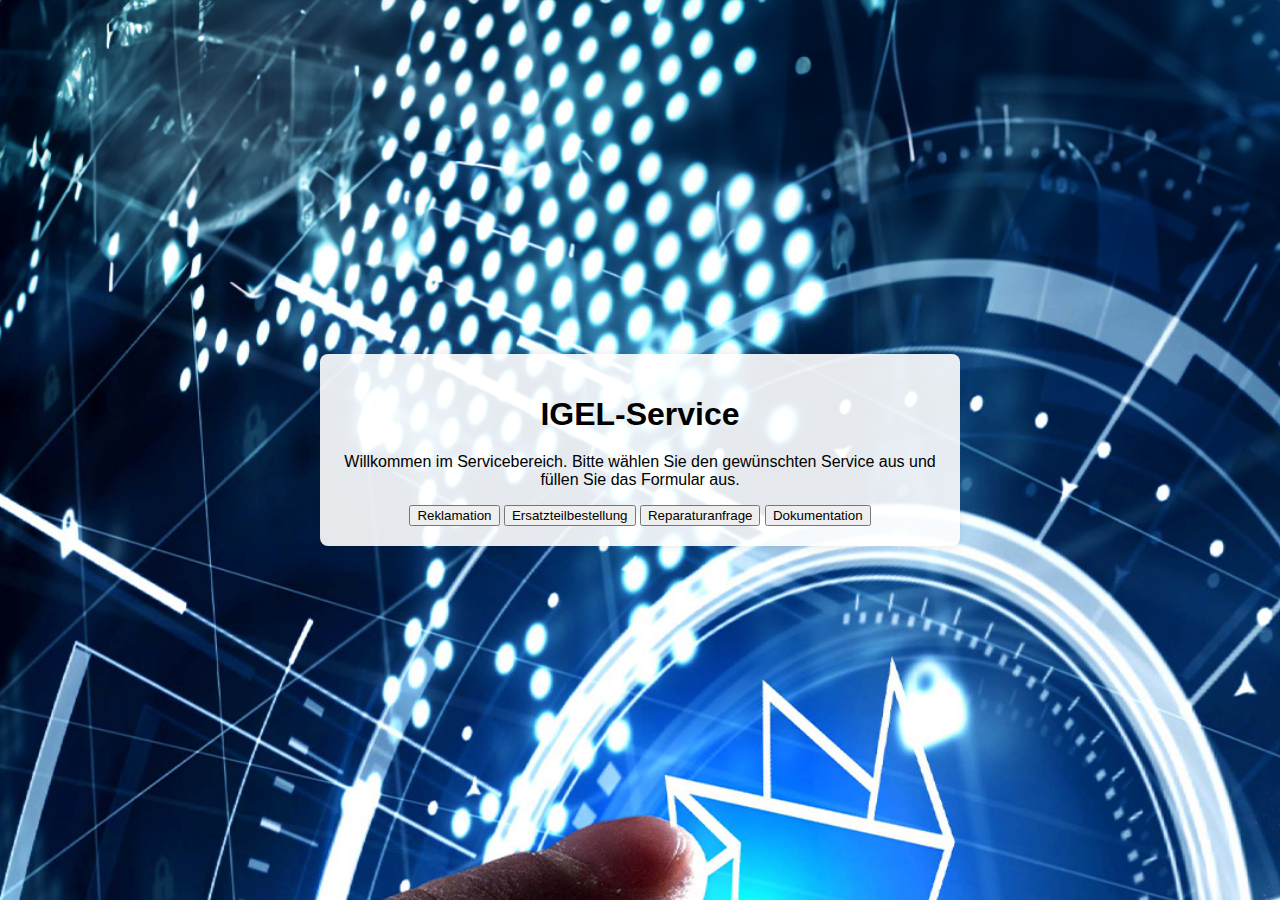
<file: Index.html>
<!DOCTYPE html>
<html lang="de">
<head>
    <meta charset="UTF-8">
    <meta name="viewport" content="width=device-width, initial-scale=1.0">
    <title>IGEL-Service</title>
    <link rel="stylesheet" href="styles.css">
</head>
<body>
    <div class="container">
        <h1>IGEL-Service</h1>
        <p>Willkommen im Servicebereich. Bitte wählen Sie den gewünschten Service aus und füllen Sie das Formular aus.</p>

        <div class="service-buttons">
            <button onclick="showForm('reklamation')">Reklamation</button>
            <button onclick="showForm('ersatzteil')">Ersatzteilbestellung</button>
            <button onclick="showForm('reparatur')">Reparaturanfrage</button>
            <button onclick="showForm('dokumentation')">Dokumentation</button>
        </div>

        <form id="reklamation" class="service-form" style="display:none;" onsubmit="sendMail(event, 'Reklamation')">
            <h2>Reklamation</h2>
            <label for="ansprechpartner">Ansprechpartner:</label>
            <input type="text" id="ansprechpartner" name="ansprechpartner" required>
            <label for="email">E-Mail:</label>
            <input type="email" id="email" name="email" required>
            <label for="telefonnummer">Telefonnummer:</label>
            <input type="tel" id="telefonnummer" name="telefonnummer" required>
            <label for="produktnummer">Produktnummer:</label>
            <input type="text" id="produktnummer" name="produktnummer" required>
            <label for="beschreibung">Beschreibung des Problems:</label>
            <textarea id="beschreibung" name="beschreibung" required></textarea>
            <button type="submit">Absenden</button>
        </form>

        <form id="ersatzteil" class="service-form" style="display:none;" onsubmit="sendMail(event, 'Ersatzteilbestellung')">
            <h2>Ersatzteilbestellung</h2>
            <label for="ansprechpartner">Ansprechpartner:</label>
            <input type="text" id="ansprechpartner" name="ansprechpartner" required>
            <label for="email">E-Mail:</label>
            <input type="email" id="email" name="email" required>
            <label for="telefonnummer">Telefonnummer:</label>
            <input type="tel" id="telefonnummer" name="telefonnummer" required>
            <label for="produktnummer">Produktnummer:</label>
            <input type="text" id="produktnummer" name="produktnummer" required>
            <label for="ersatzteilnummer">Ersatzteilnummer:</label>
            <input type="text" id="ersatzteilnummer" name="ersatzteilnummer" required>
            <button type="submit">Absenden</button>
        </form>

        <form id="reparatur" class="service-form" style="display:none;" onsubmit="sendMail(event, 'Reparaturanfrage')">
            <h2>Reparaturanfrage</h2>
            <label for="ansprechpartner">Ansprechpartner:</label>
            <input type="text" id="ansprechpartner" name="ansprechpartner" required>
            <label for="email">E-Mail:</label>
            <input type="email" id="email" name="email" required>
            <label for="telefonnummer">Telefonnummer:</label>
            <input type="tel" id="telefonnummer" name="telefonnummer" required>
            <label for="produktnummer">Produktnummer:</label>
            <input type="text" id="produktnummer" name="produktnummer" required>
            <label for="beschreibung">Beschreibung des Problems:</label>
            <textarea id="beschreibung" name="beschreibung" required></textarea>
            <button type="submit">Absenden</button>
        </form>

        <form id="dokumentation" class="service-form" style="display:none;" onsubmit="sendMail(event, 'Dokumentation')">
            <h2>Dokumentation</h2>
            <label for="ansprechpartner">Ansprechpartner:</label>
            <input type="text" id="ansprechpartner" name="ansprechpartner" required>
            <label for="email">E-Mail:</label>
            <input type="email" id="email" name="email" required>
            <label for="telefonnummer">Telefonnummer:</label>
            <input type="tel" id="telefonnummer" name="telefonnummer" required>
            <label for="beschreibung">Beschreibung:</label>
            <textarea id="beschreibung" name="beschreibung" required></textarea>
            <button type="submit">Absenden</button>
        </form>
    </div>
    <script src="scripts.js"></script>
</body>
</html>
</file>
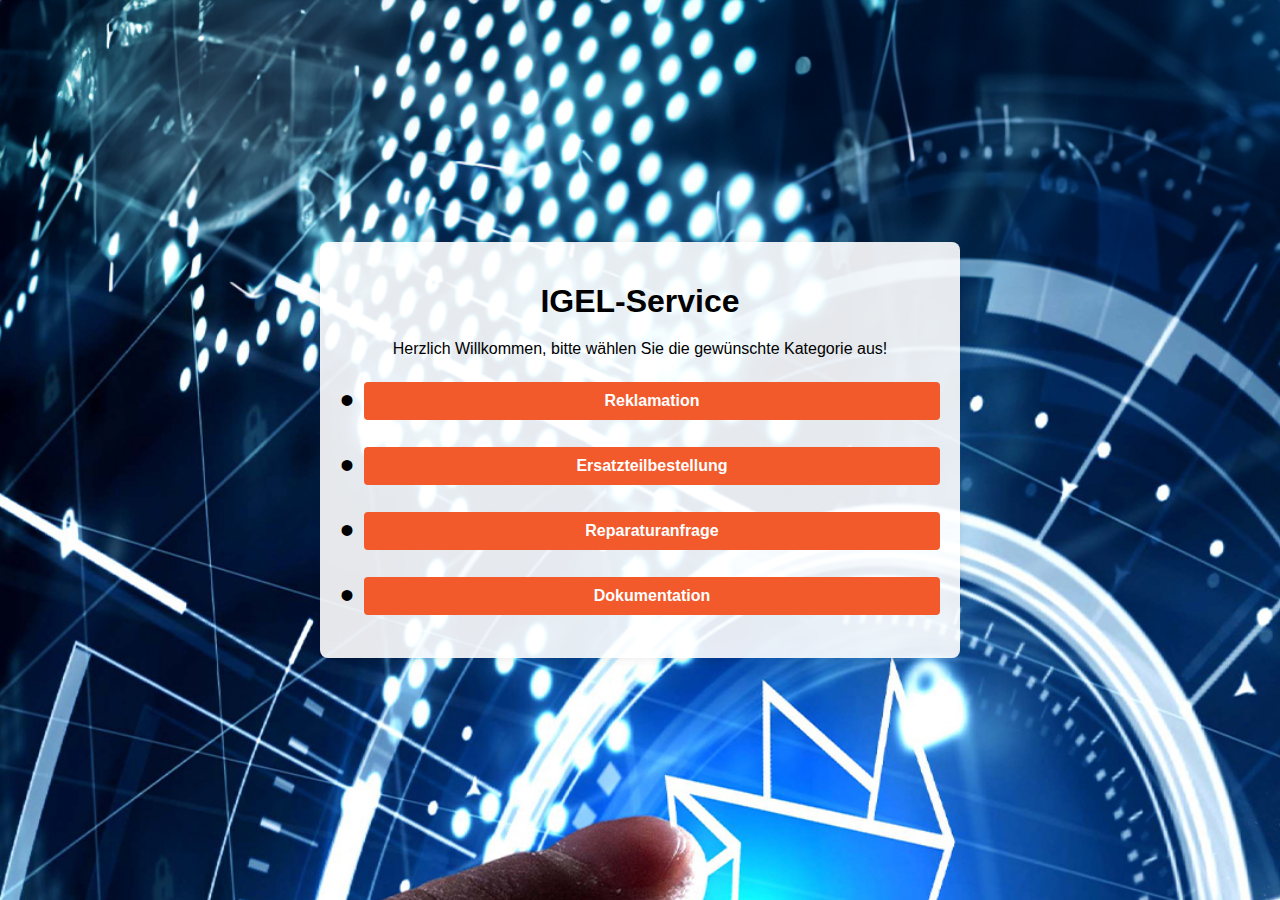
<file: index.html>
<!DOCTYPE html>
<html lang="de">
<head>
    <meta charset="UTF-8">
    <meta name="viewport" content="width=device-width, initial-scale=1.0">
    <title>IGEL-Service</title>
    <link rel="stylesheet" href="styles.css">
    <style>
        .button-container {
            margin: 20px 0;
        }

        .button-item {
            display: flex;
            align-items: center;
            margin-bottom: 20px;
        }

        .bullet-point {
            margin-right: 10px;
            font-size: 40px;
            color: #000;
        }

        .custom-button {
            display: inline-block;
            padding: 10px 20px;
            font-size: 16px;
            font-weight: bold;
            text-align: center;
            text-decoration: none;
            color: #ffffff;
            background-color: #F2592B;
            border-radius: 4px;
        }

        .custom-button:hover {
            background-color: #0056b3;
        }

        .service-form {
            display: none;
            max-width: 100%;
            margin: 0 auto;
            padding: 20px;
            background: #fff;
            border-radius: 8px;
            box-shadow: 0 0 10px rgba(0, 0, 0, 0.1);
        }

        .service-form label {
            display: block;
            margin: 10px 0 5px;
        }

        .service-form input,
        .service-form textarea {
            width: 100%;
            padding: 10px;
            margin-bottom: 10px;
            border: 1px solid #ccc;
            border-radius: 4px;
            box-sizing: border-box;
        }

        .service-form textarea {
            resize: vertical;
        }
    </style>
</head>
<body>
    <div class="container" id="overview">
        <h1>IGEL-Service</h1>
        <p>Herzlich Willkommen, bitte wählen Sie die gewünschte Kategorie aus!</p>

        <div class="button-container">
            <div class="button-item">
                <span class="bullet-point">•</span>
                <a href="reklamation.html" class="custom-button">Reklamation</a>
            </div>
            <div class="button-item">
                <span class="bullet-point">•</span>
                <a href="#" class="custom-button" onclick="loadForm('ersatzteil')">Ersatzteilbestellung</a>
            </div>
            <div class="button-item">
                <span class="bullet-point">•</span>
                <a href="#" class="custom-button" onclick="loadForm('reparatur')">Reparaturanfrage</a>
            </div>
            <div class="button-item">
                <span class="bullet-point">•</span>
                <a href="#" class="custom-button" onclick="loadForm('dokumentation')">Dokumentation</a>
            </div>
        </div>
    </div>

    <div id="form-container" style="display:none;">
        <form id="ersatzteil" class="service-form" onsubmit="sendMail(event, 'Ersatzteilbestellung')">
            <h2>Ersatzteilbestellung</h2>
            <p>Bitte machen Sie ein Foto des Typenschildes und füllen Sie das Formular aus.</p>
            <label for="ansprechpartner">Ansprechpartner:</label>
            <input type="text" id="ansprechpartner" name="ansprechpartner" required>
            <label for="email">E-Mail:</label>
            <input type="email" id="email" name="email" required>
            <label for="telefonnummer">Telefonnummer:</label>
            <input type="tel" id="telefonnummer" name="telefonnummer" required>
            <label for="produktnummer">Produktnummer:</label>
            <input type="text" id="produktnummer" name="produktnummer" required>
            <label for="ersatzteil">Ersatzteil:</label>
            <input type="text" id="ersatzteil" name="ersatzteil" required>
            <label for="foto">Foto des Typenschildes:</label>
            <input type="file" id="foto" name="foto" accept="image/*" capture="camera" required>
            <button type="submit">Absenden</button>
            <a href="#" class="custom-button" onclick="showOverview()">Zurück zur Übersicht</a>
        </form>

        <form id="reparatur" class="service-form" onsubmit="sendMail(event, 'Reparaturanfrage')">
            <h2>Reparaturanfrage</h2>
            <p>Bitte machen Sie ein Foto des Typenschildes und füllen Sie das Formular aus.</p>
            <label for="ansprechpartner">Ansprechpartner:</label>
            <input type="text" id="ansprechpartner" name="ansprechpartner" required>
            <label for="email">E-Mail:</label>
            <input type="email" id="email" name="email" required>
            <label for="telefonnummer">Telefonnummer:</label>
            <input type="tel" id="telefonnummer" name="telefonnummer" required>
            <label for="produktnummer">Produktnummer:</label>
            <input type="text" id="produktnummer" name="produktnummer" required>
            <label for="foto">Foto des Typenschildes:</label>
            <input type="file" id="foto" name="foto" accept="image/*" capture="camera" required>
            <label for="beschreibung">Beschreibung des Problems:</label>
            <textarea id="beschreibung" name="beschreibung" required></textarea>
            <button type="submit">Absenden</button>
            <a href="#" class="custom-button" onclick="showOverview()">Zurück zur Übersicht</a>
        </form>

        <form id="dokumentation" class="service-form" onsubmit="sendMail(event, 'Dokumentation')">
            <h2>Dokumentation</h2>
            <p>Bitte machen Sie ein Foto des Typenschildes und füllen Sie das Formular aus.</p>
            <label for="ansprechpartner">Ansprechpartner:</label>
            <input type="text" id="ansprechpartner" name="ansprechpartner" required>
            <label for="email">E-Mail:</label>
            <input type="email" id="email" name="email" required>
            <label for="telefonnummer">Telefonnummer:</label>
            <input type="tel" id="telefonnummer" name="telefonnummer" required>
            <label for="foto">Foto des Typenschildes:</label>
            <input type="file" id="foto" name="foto" accept="image/*" capture="camera" required>
            <label for="beschreibung">Beschreibung:</label>
            <textarea id="beschreibung" name="beschreibung" required></textarea>
            <button type="submit">Absenden</button>
            <a href="#" class="custom-button" onclick="showOverview()">Zurück zur Übersicht</a>
        </form>
    </div>

    <script>
        function loadForm(formId) {
            window.location.href = formId + ".html";
        }

        function showForm(formId) {
            document.getElementById('overview').style.display = 'none';
            document.getElementById('form-container').style.display = 'block';
            const forms = document.querySelectorAll('.service-form');
            forms.forEach(form => {
                form.style.display = form.id === formId ? 'block' : 'none';
            });
        }

        function showOverview() {
            document.getElementById('overview').style.display = 'block';
            document.getElementById('form-container').style.display = 'none';
        }

        function sendMail(event, formType) {
            event.preventDefault();
            const form = event.target;
            const formData = new FormData(form);
            formData.append('formType', formType);

            fetch('https://your-domain.com/path/to/send_mail.php', {
                method: 'POST',
                body: formData
            })
            .then(response => response.text())
            .then(data => {
                alert(data);
                form.reset();
                showOverview();
            })
            .catch(error => {
                console.error('Error:', error);
                alert('Fehler beim Senden des Formulars.');
            });
        }
    </script>
    <script src="scripts.js"></script>
</body>
</html>
</file>
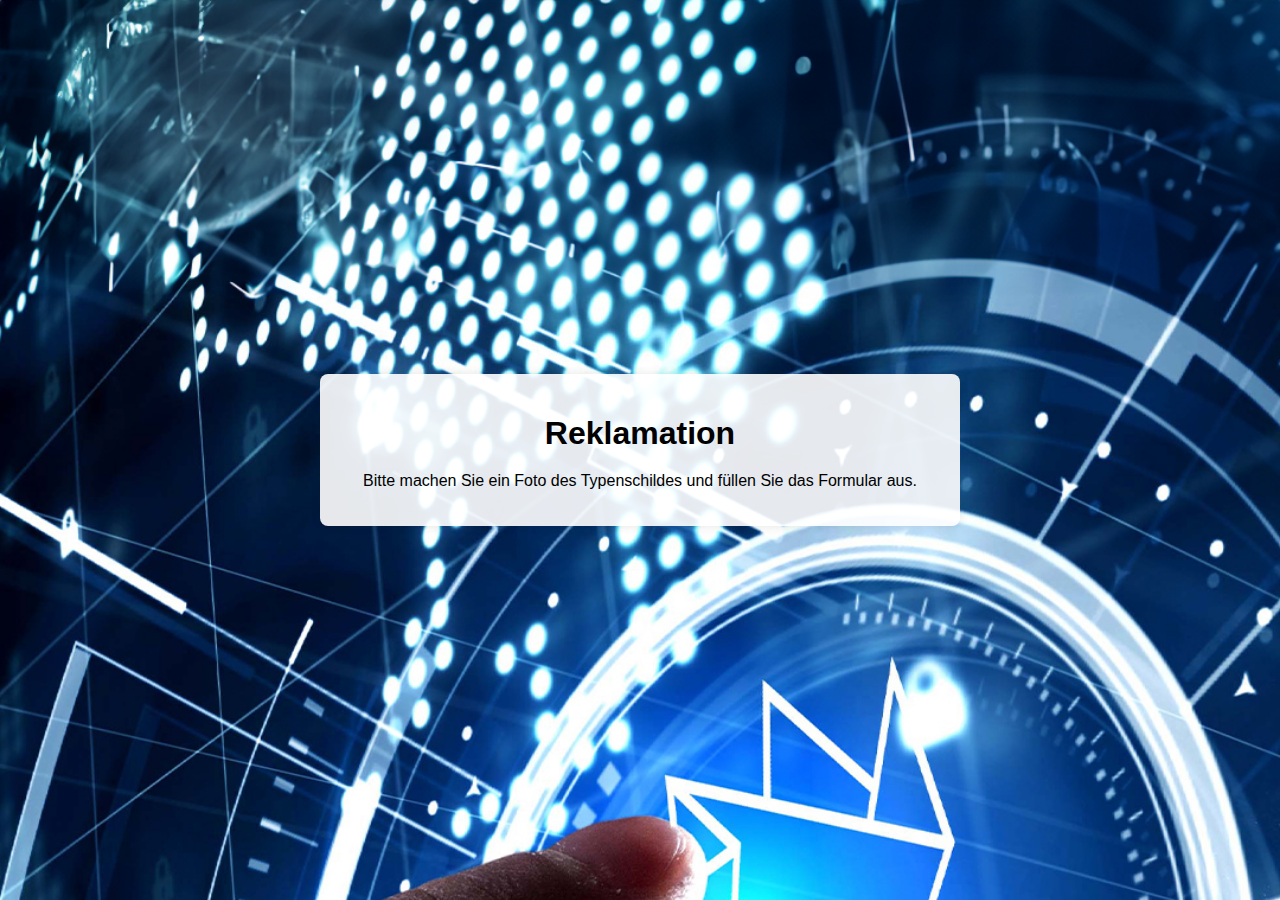
<file: reklamation.html>
<!DOCTYPE html>
<html lang="de">
<head>
    <meta charset="UTF-8">
    <meta name="viewport" content="width=device-width, initial-scale=1.0">
    <title>Reklamation</title>
    <link rel="stylesheet" href="styles.css">
    <style>
        .back-button {
            display: inline-block;
            padding: 10px 20px;
            font-size: 16px;
            font-weight: bold;
            text-align: center;
            text-decoration: none;
            color: #ffffff;
            background-color: #F2592B;
            border-radius: 4px;
            width: 80%;
            text-align: center;
            margin-top: 20px;
        }

        .back-button:hover {
            background-color: #0056b3;
        }

        select {
            width: 150%;
        }
    </style>
</head>
<body>
    <div class="container">
        <h1>Reklamation</h1>
        <p>Bitte machen Sie ein Foto des Typenschildes und füllen Sie das Formular aus.</p>
        
        <form id="reklamation" class="service-form" onsubmit="sendMail(event, 'Reklamation')">
            <label for="ansprechpartner">Ansprechpartner:</label>
            <input type="text" id="ansprechpartner" name="ansprechpartner" required>
            
            <label for="email">E-Mail:</label>
            <input type="email" id="email" name="email" required>
            
            <label for="telefonnummer">Telefonnummer:</label>
            <input type="tel" id="telefonnummer" name="telefonnummer" required>
            
            <label for="artikelnummer">Artikelnummer:</label>
            <input type="text" id="artikelnummer" name="artikelnummer" required>
            
            <label for="foto">Foto des Typenschildes:</label>
            <input type="file" id="foto" name="foto" accept="image/*" capture="camera" required>
            
            <label for="grund">Bitte wählen Sie den Grund der Reklamation:</label>
            <select id="grund" name="grund" required>
                <option value="Transportschaden">Transportschaden</option>
                <option value="Ware defekt">Ware defekt</option>
                <option value="Teile oder Zubehör fehlt">Teile oder Zubehör fehlt</option>
                <option value="falschen Artikel erhalten">falschen Artikel erhalten</option>
                <option value="sonstiges">sonstiges</option>
            </select>
            
            <label for="beschreibung">Beschreibung des Problems:</label>
            <textarea id="beschreibung" name="beschreibung" required></textarea>
            
            <button type="submit">Absenden</button>
            <a href="index.html" class="back-button">Zurück zur Übersicht</a>
        </form>
    </div>
    <script>
        function sendMail(event, serviceType) {
            event.preventDefault();

            const form = event.target;
            const ansprechpartner = form.elements['ansprechpartner'].value;
            const email = form.elements['email'].value;
            const telefonnummer = form.elements['telefonnummer'].value;
            const artikelnummer = form.elements['artikelnummer'].value;
            const grund = form.elements['grund'].value;
            const beschreibung = form.elements['beschreibung'].value;
            const foto = form.elements['foto'].files[0];

            const subject = `Neue ${serviceType}`;
            let body = `Ansprechpartner: ${ansprechpartner}\nE-Mail: ${email}\nTelefonnummer: ${telefonnummer}\nArtikelnummer: ${artikelnummer}\nGrund der Reklamation: ${grund}\nBeschreibung: ${beschreibung}`;

            const mailtoLink = `mailto:dirk.schramm@igel-nobilis.de?subject=${encodeURIComponent(subject)}&body=${encodeURIComponent(body)}`;

            if (foto) {
                const reader = new FileReader();
                reader.onload = function(e) {
                    const base64Data = e.target.result.split(',')[1];
                    body += `\n\nFoto des Typenschildes: ${base64Data}`;
                    const updatedMailtoLink = `mailto:dirk.schramm@igel-nobilis.de?subject=${encodeURIComponent(subject)}&body=${encodeURIComponent(body)}`;
                    window.location.href = updatedMailtoLink;
                };
                reader.readAsDataURL(foto);
            } else {
                window.location.href = mailtoLink;
            }
        }
    </script>
</body>
</html>
</file>
<file: styles.css>
body {
    font-family: Arial, sans-serif;
    background-image: url('20240705Hochformat_Digitalisierung_Igel_1080x1920.jpg');
    background-size: cover;
    background-repeat: no-repeat;
    background-attachment: fixed;
    margin: 0;
    padding: 0;
    display: flex;
    justify-content: center;
    align-items: center;
    height: 100vh;
}

.container {
    background-color: rgba(255, 255, 255, 0.9);
    padding: 20px;
    border-radius: 8px;
    box-shadow: 0 0 10px rgba(0, 0, 0, 0.1);
    width: 80%;
    max-width: 600px;
    text-align: center;
}

h1 {
    margin-bottom: 20px;
}

.button-container {
    margin: 20px 0;
}

.button-item {
    display: flex;
    align-items: center;
    margin-bottom: 10px;
}

.bullet-point {
    margin-right: 10px;
    font-size: 20px;
    color: #000;
}

.custom-button {
    display: inline-block;
    padding: 10px 20px;
    font-size: 16px;
    font-weight: bold;
    text-align: center;
    text-decoration: none;
    color: #ffffff;
    background-color: #F2592B;
    border-radius: 5px;
    width: calc(100% - 30px); /* Adjust width to fit within container */
    text-align: left; /* Align text to the left */
}

.custom-button:hover {
    background-color: #0056b3;
}

.service-form {
    text-align: left;
    display: none;
    max-width: 100%;
    margin: 0 auto;
    padding: 20px;
    background: #fff;
    border-radius: 8px;
    box-shadow: 0 0 10px rgba(0, 0, 0, 0.1);
}

.service-form h2 {
    margin-bottom: 10px;
}

.service-form label {
    display: block;
    margin: 10px 0 5px;
}

.service-form input,
.service-form textarea {
    width: 100%;
    padding: 10px;
    margin-bottom: 10px;
    border: 1px solid #ced4da;
    border-radius: 4px;
}

.service-form button {
    display: block;
    width: 50%;
    padding: 10px 20px;
    border: none;
    border-radius: 4px;
    background-color: #28a745;
    color: #ffffff;
    font-size: 16px;
    cursor: pointer;
}

.service-form button:hover {
    background-color: #218838;
}

.back-button {
    display: block;
    padding: 10px 20px;
    font-size: 16px;
    font-weight: bold;
    text-align: center;
    text-decoration: none;
    color: #ffffff;
    background-color: #F2592B;
    border-radius: 4px;
    width: 50%;
    text-align: center;
    margin-top: 20px;
}

.back-button:hover {
    background-color: #0056b3;
}

/* Media Queries für mobile Optimierung */
@media (max-width: 600px) {
    .container {
        width: 90%;
        padding: 15px;
    }

    .custom-button, .back-button {
        padding: 8px 16px;
        font-size: 14px;
    }

    .service-form {
        padding: 15px;
    }

    .service-form button, .back-button {
        padding: 20px;
        font-size: 14px;
    }
}
</file>
